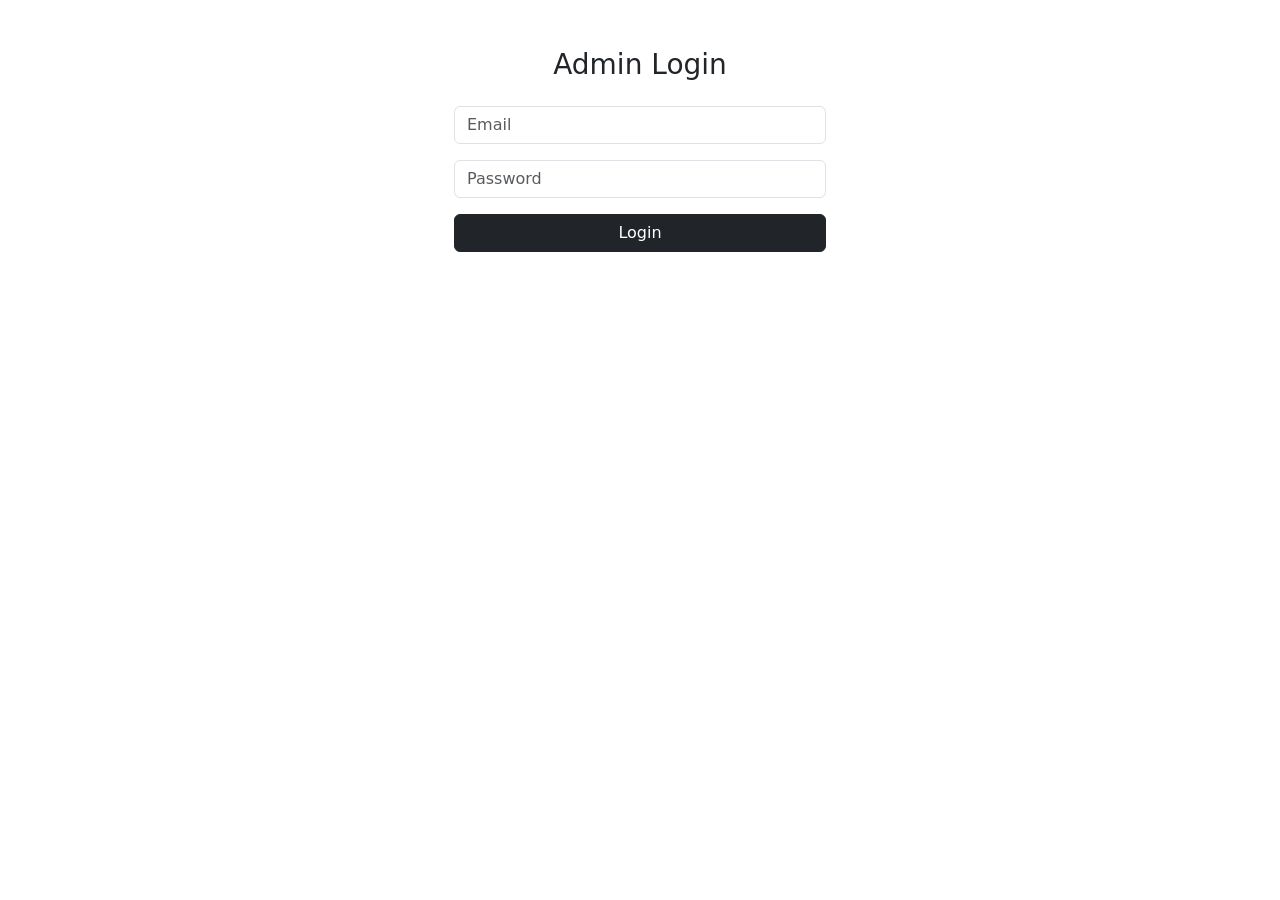
<file: server/public/admin-login.html>
<!doctype html>
<html lang="en">
<head>
  <meta charset="utf-8">
  <title>Admin Login</title>
  <link href="https://cdn.jsdelivr.net/npm/bootstrap@5.3.3/dist/css/bootstrap.min.css" rel="stylesheet">
</head>
<body class="container py-5">

  <div class="col-md-4 mx-auto">
    <h3 class="mb-4 text-center">Admin Login</h3>

    <form id="adminLoginForm">
      <input class="form-control mb-3" type="email" placeholder="Email" id="email" required>
      <input class="form-control mb-3" type="password" placeholder="Password" id="password" required>
      <button class="btn btn-dark w-100">Login</button>
    </form>

    <div id="error" class="text-danger mt-3"></div>
  </div>
<script>
document.getElementById("adminLoginForm").addEventListener("submit", async e => {
  e.preventDefault();

  const email = document.getElementById("email").value;
  const password = document.getElementById("password").value;

  const res = await fetch("/api/auth/login", {
    method: "POST",
    headers: {"Content-Type": "application/json"},
    body: JSON.stringify({ email, password })
  });

  const data = await res.json();

  if (!res.ok) {
    document.getElementById("error").textContent = data.message;
    return;
  }

  const payload = JSON.parse(atob(data.token.split(".")[1]));

  if (payload.role !== "admin") {
    document.getElementById("error").textContent =
      "Access denied. Admin only.";
    return;
  }

  localStorage.setItem("adminToken", data.token);
  window.location.href = "admin.html";
});
</script>
</body>
</html>
</file>
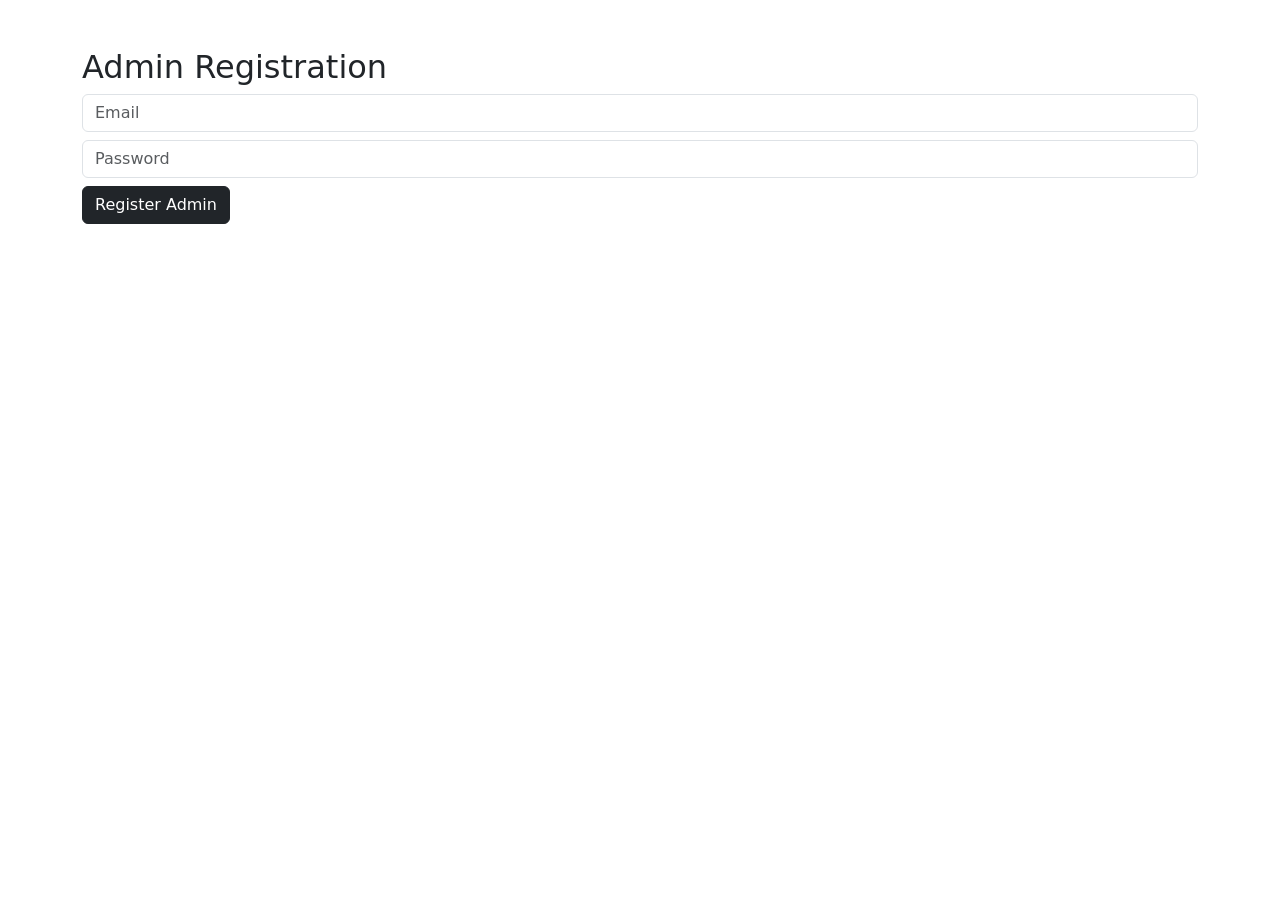
<file: server/public/admin-register.html>
<!DOCTYPE html>
<html>
<head>
  <title>Admin Register</title>
  <link href="https://cdn.jsdelivr.net/npm/bootstrap@5.3.3/dist/css/bootstrap.min.css" rel="stylesheet">
</head>
<body class="container py-5">

<h2>Admin Registration</h2>

<input id="email" class="form-control mb-2" placeholder="Email">
<input id="password" class="form-control mb-2" type="password" placeholder="Password">

<button class="btn btn-dark" id="btnRegister">Register Admin</button>

<p id="error" class="text-danger mt-2"></p>

<script>
document.getElementById("btnRegister").addEventListener("click", async () => {

  const email = document.getElementById("email").value;
  const password = document.getElementById("password").value;

  const res = await fetch("/api/auth/register", {
    method: "POST",
    headers: {"Content-Type": "application/json"},
    body: JSON.stringify({ email, password, role: "admin" })
  });

  const data = await res.json();

  if (!res.ok) {
    document.getElementById("error").textContent = data.message;
    return;
  }

  alert("Admin registered!");
  window.location.href = "admin-login.html";
});
</script>

</body>
</html>
</file>
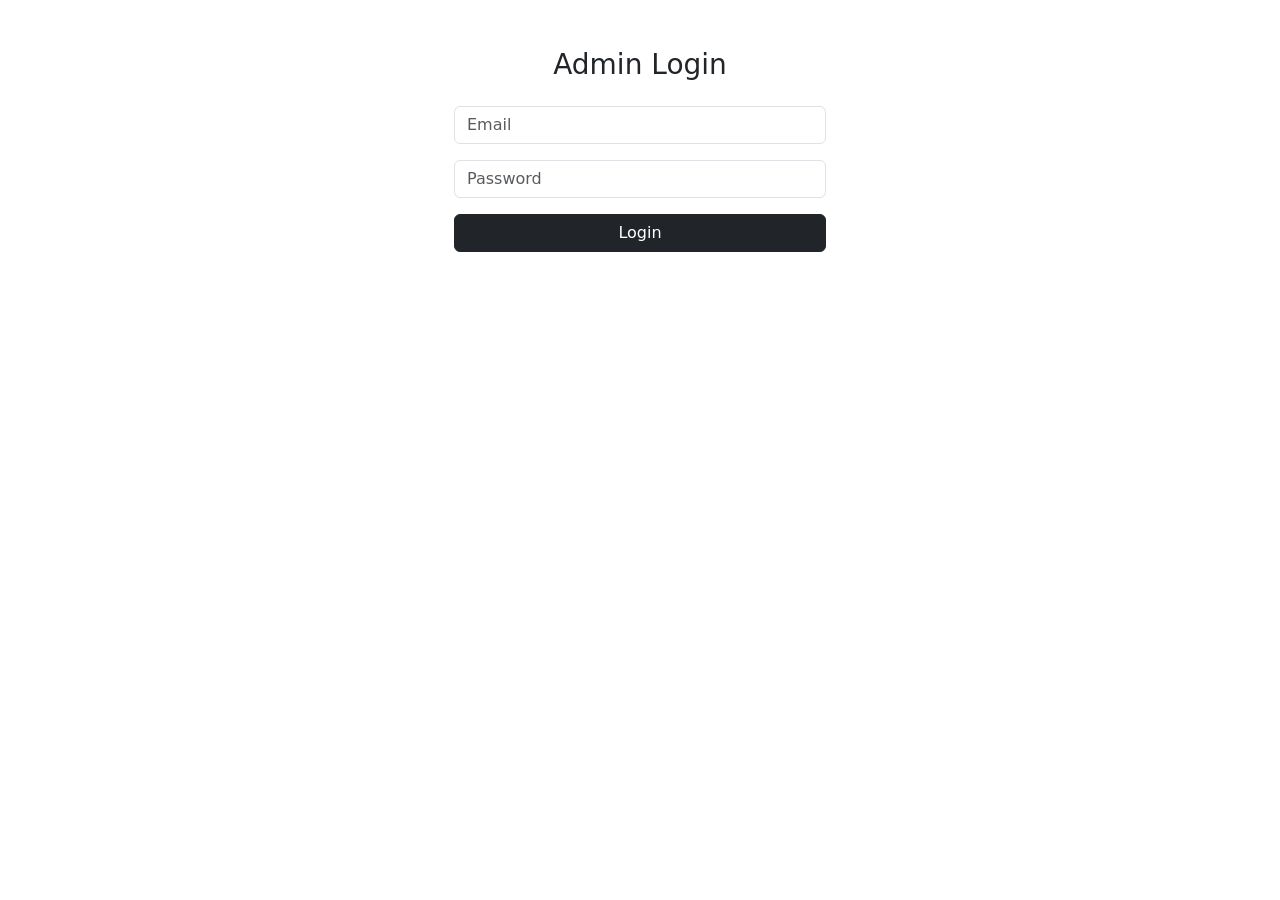
<file: server/public/admin.html>
<!DOCTYPE html>
<html lang="en">
<head>
  <meta charset="UTF-8" />
  <meta name="viewport" content="width=device-width,initial-scale=1.0" />
  <title>Admin Panel — AITU-Tech</title>

  <link href="https://fonts.googleapis.com/css2?family=Poppins:wght@300;500;700;800&display=swap" rel="stylesheet">
  <link href="https://cdn.jsdelivr.net/npm/bootstrap@5.3.3/dist/css/bootstrap.min.css" rel="stylesheet">
  <link rel="stylesheet" href="styles.css">
</head>

<body>

<header class="hero-mini">
  <div class="container d-flex justify-content-between align-items-center">
    <h2 class="fw-bold mb-0">Admin Panel</h2>
    <div>
      <a href="index.html" class="btn btn-outline-dark btn-sm">Back</a>
      <button id="btnLogout" class="btn btn-dark">Logout</button>
    </div>
  </div>
</header>

<main class="container py-5">
  <!-- ================= CATEGORIES ================= -->

  <div class="card p-4 mb-4">
    <h4 class="mb-3">Categories</h4>

    <!-- CREATE CATEGORY -->
    <div class="row g-2 mb-3">
      <div class="col-md-4">
        <input id="catName" class="form-control" placeholder="Category name">
      </div>
      <div class="col-md-4">
        <input id="catDesc" class="form-control" placeholder="Description">
      </div>
      <div class="col-md-4">
        <button id="btnAddCategory" class="btn btn-success w-100">
          Add Category
        </button>
      </div>
    </div>

    <!-- EDIT CATEGORY -->
    <div class="mt-3">
      <input id="editCatId" type="hidden">

      <div class="row g-2">
        <div class="col-md-5">
          <input id="editCatName" class="form-control" placeholder="New name">
        </div>
        <div class="col-md-5">
          <input id="editCatDesc" class="form-control" placeholder="New description">
        </div>
        <div class="col-md-2">
          <button class="btn btn-warning w-100" onclick="updateCategory()">
            Update
          </button>
        </div>
      </div>
    </div>

    <!-- CATEGORY LIST -->
    <div id="categoriesList"></div>
  </div>
  <div class="table-card mb-4">
    <h5>Create Product</h5>

    <div class="row g-2">
      <div class="col-md-4">
        <input id="prodName" class="form-control" placeholder="Name">
      </div>
      <div class="col-md-2">
        <input id="prodPrice" class="form-control" type="number" placeholder="Price">
      </div>
      <div class="col-md-6">
        <input id="prodDesc" class="form-control" placeholder="Description">
      </div>
      <div class="col-md-12">
        <input id="prodImage" class="form-control" placeholder="Image URL">
      </div>
    </div>
    <select id="prodCategory" class="form-select mb-2"></select>
    <button class="btn btn-success mt-3" id="btnAddProduct">
      Add Product
    </button>
  </div>

  <div class="table-card">
    <h5>Products</h5>
    <div id="productsList"></div>
  </div>
  

</main>

<script src="admin.js"></script>
<script>
const token = localStorage.getItem("adminToken");

if (!token) {
  window.location.replace("admin-login.html");
}
</script>
</body>
</html>
</file>
<file: server/public/styles.css>
:root{
  --accent:#0ea5a4;
  --accent-2:#1a73e8;
  --dark:#0f1724;
  --muted:#6b7280;
  --card-radius:14px;
  --glass:rgba(255,255,255,0.65);
}

*{box-sizing:border-box}

body{
  font-family:'Poppins',system-ui,-apple-system,"Segoe UI",Roboto,Arial;
  margin:0;
  background:#f7fbfd;
  color:var(--dark);
  -webkit-font-smoothing:antialiased;
}

.nav-glass{
  background:linear-gradient(90deg, rgba(255,255,255,0.82), rgba(255,255,255,0.62));
  backdrop-filter:blur(8px);
  box-shadow:0 6px 18px rgba(15,23,36,.08);
}
.brand{ font-weight:800; letter-spacing:.2px; }
.nav-link{font-weight:500}
.icon-btn{
  position:relative;
  display:inline-flex;
  align-items:center;
  justify-content:center;
  width:42px;height:42px;
  border-radius:12px;
  background:rgba(15,23,36,.06);
  color:var(--dark);
  text-decoration:none;
}
.icon-btn:hover{background:rgba(15,23,36,.10)}
.cart-badge{
  position:absolute;
  top:-8px;right:-8px;
  min-width:20px;height:20px;
  display:inline-flex;
  align-items:center;
  justify-content:center;
  border-radius:999px;
  padding:0 6px;
  font-size:12px;
  background:var(--accent);
  color:white;
  border:2px solid white;
}

.hero-mini{
  padding:18px 0;
  background:linear-gradient(135deg, rgba(14,165,164,.12), rgba(26,115,232,.10));
  border-bottom:1px solid rgba(15,23,36,.06);
}
.hero-main{
  padding:54px 0 34px;
  background:linear-gradient(135deg, rgba(14,165,164,.18), rgba(26,115,232,.14));
  border-bottom:1px solid rgba(15,23,36,.06);
}
.hero-title{font-weight:800; letter-spacing:.2px}
.hero-sub{color:var(--muted)}

.ui-card{
  background:var(--glass);
  border:1px solid rgba(15,23,36,.08);
  border-radius:16px;
  padding:16px;
  box-shadow:0 10px 26px rgba(15,23,36,.06);
}
.table-card, .form-card{
  background:white;
  border:1px solid rgba(15,23,36,.08);
  border-radius:16px;
  padding:14px;
  box-shadow:0 10px 22px rgba(15,23,36,.06);
}
.table thead th{color:rgba(15,23,36,.65); font-weight:700; font-size:13px}
.table td{vertical-align:middle}

.feature-grid{
  display:grid;
  grid-template-columns:repeat(1,minmax(0,1fr));
  gap:14px;
}
@media (min-width: 768px){
  .feature-grid{grid-template-columns:repeat(3,minmax(0,1fr))}
}
.feature{
  background:white;
  border:1px solid rgba(15,23,36,.08);
  border-radius:16px;
  padding:16px;
  box-shadow:0 10px 22px rgba(15,23,36,.06);
}
.feature i{font-size:22px; color:rgba(15,23,36,.7)}

.footer{
  padding:18px 0;
  border-top:1px solid rgba(15,23,36,.06);
  color:rgba(15,23,36,.65);
}

.promo-banner{
  background:linear-gradient(135deg, #0ea5a4, #1a73e8);
}

.product-card{
  transition: all .2s ease;
}
.product-card:hover{
  transform: translateY(-4px);
}

.catalog-grid > *{
  animation: fadeUp .25s ease;
}
@keyframes fadeUp{
  from{opacity:0; transform:translateY(6px)}
  to{opacity:1; transform:none}
}

.catalog-grid{
  display: grid;
  grid-template-columns: repeat(auto-fill, minmax(280px, 1fr));
  gap: 24px;
}

.product-card{
  height: 100%;
}

.product-media{
  background: #f1f5f9;
}

.product-actions{
  margin-top: auto;
}

.product-card:hover{
  transform: translateY(-4px);
}

.product-media{
  width: 100%;
  height: 220px;
  object-fit: contain;
  padding: 16px;
  background: #f1f5f9;
}

.profile-btn {
  max-width: 200px;
  white-space: nowrap;
  overflow: hidden;
}

.profile-email {
  max-width: 120px;
  display: inline-block;
  overflow: hidden;
  text-overflow: ellipsis;
  white-space: nowrap;
  vertical-align: bottom;
}

.dropdown-menu {
  border-radius: 12px;
}

.order-card {
  background: white;
  border: 1px solid rgba(15,23,36,.08);
  border-radius: 16px;
  padding: 20px;
  box-shadow: 0 10px 24px rgba(15,23,36,.06);
  transition: 0.2s ease;
}

.order-card:hover {
  transform: translateY(-3px);
}

.order-header {
  display: flex;
  justify-content: space-between;
  align-items: center;
  margin-bottom: 12px;
}

.order-id {
  font-weight: 700;
}

.ozon-card {
  background: white;
  border-radius: 16px;
  box-shadow: 0 10px 24px rgba(15,23,36,.06);
  border: 1px solid rgba(15,23,36,.08);
}

.cart-item {
  display: flex;
  gap: 16px;
  padding: 16px 0;
  border-bottom: 1px solid rgba(15,23,36,.06);
}

.cart-item:last-child {
  border-bottom: none;
}

.cart-img {
  width: 90px;
  height: 90px;
  object-fit: contain;
  background: #f1f5f9;
  border-radius: 12px;
  padding: 10px;
}

.cart-title {
  font-weight: 600;
  margin-bottom: 4px;
}

.qty-control {
  display: flex;
  align-items: center;
  gap: 8px;
}

.qty-btn {
  width: 28px;
  height: 28px;
  border: none;
  border-radius: 6px;
  background: #f1f5f9;
}

.qty-btn:hover {
  background: #e2e8f0;
}

.sticky-summary {
  position: sticky;
  top: 100px;
}
</file>
